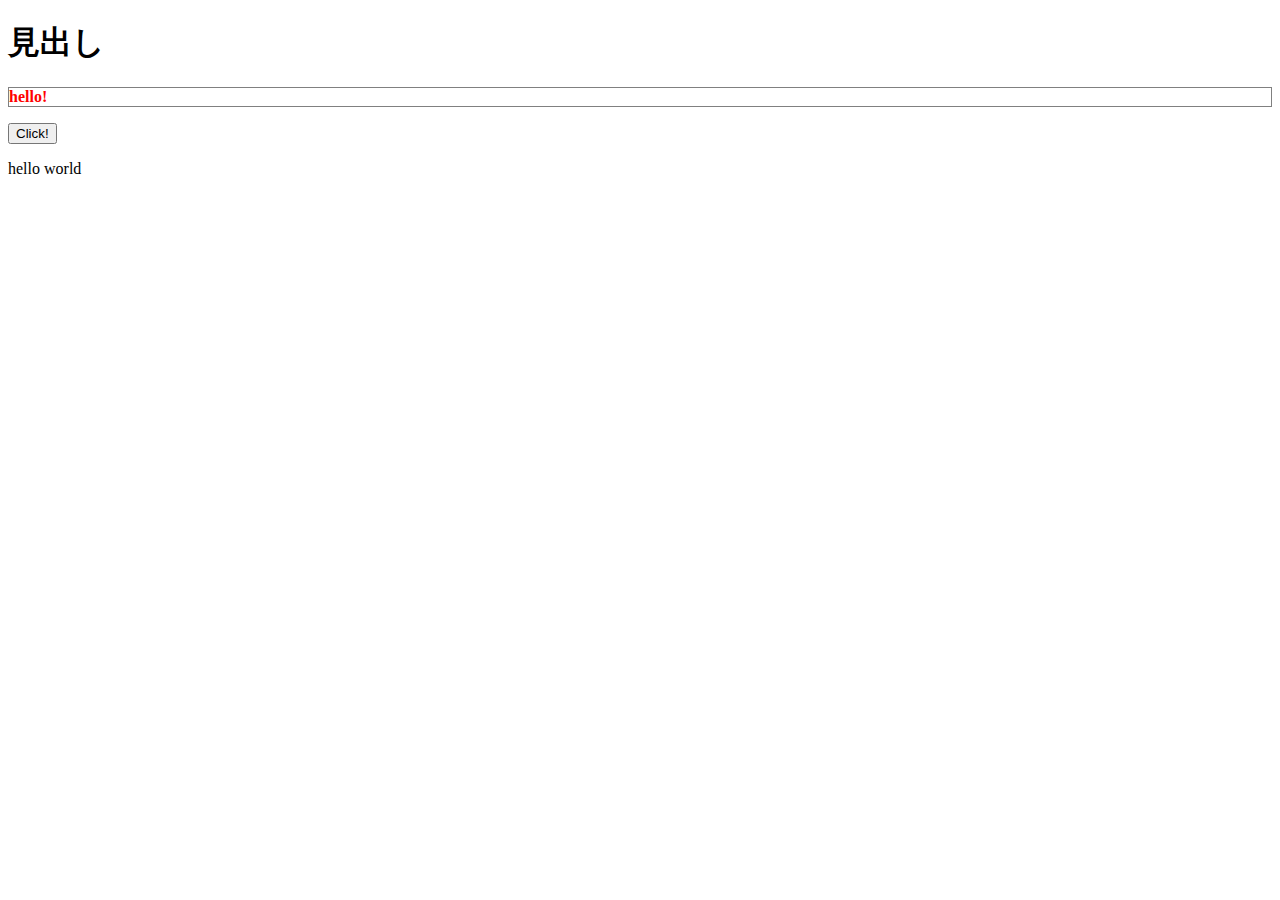
<file: dotinstall-js15/index.html>
<!DOCTYPE html>
<html lang="ja">
<head>
  <meta charset="utf-8">
  <link href="./asset/css/style.css" rel="stylesheet" type="text/css">
  <title>js練習</title>
</head>
<body>
  <h1>見出し</h1>
  <p id="msg">こんにちは！</p>
  <button id="add">Click!</button>
  <script src="./asset/js/style.js"></script>
  <script></script>
</body>
</html>
</file>
<file: dotinstall-js15/asset/css/style.css>
@charset "UTF-8";

.myStyle {
  font-weight: bold;
  border: 1px solid gray;
}
</file>
